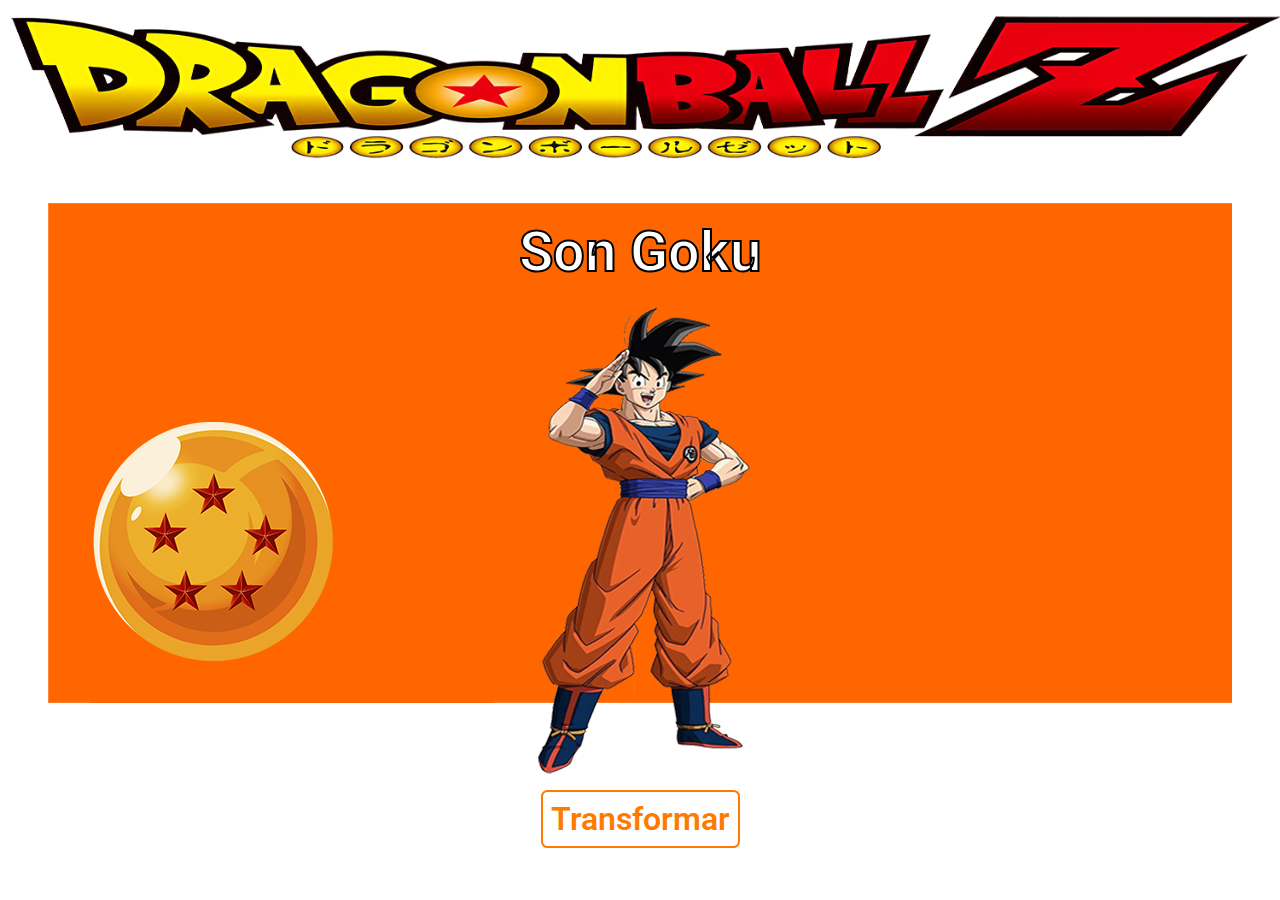
<file: index.html>
<!DOCTYPE html>

<html lang="pt-br">
  <head>
    <meta charset="UTF-8" />
    <meta http-equiv="X-UA-Compatible" content="IE=edge" />
    <meta name="viewport" content="width=device-width, initial-scale=1.0" />
    <title>Jogo do Humor</title>
    <link rel="stylesheet" href="./assets/CSS/style.css" />
  </head>

  <body>
    <header>
      <img src="./assets/img/Dragon-Ball-Logo.png" alt="logo dragon ball" />
    </header>

    <main>
      <section>
        <div>
          <h2 id="nome">Son Goku</h2>
        </div>

        <div>
          <img id="goku" src="./assets/img/songoku.PNG" alt="Goku" />
        </div>

        <div>
          <button value="transformar" id="btn">Transformar</button>
        </div>
      </section>
    </main>

    <footer></footer>
    <script src="./assets/JS/script.js"></script>
  </body>
</html>
</file>
<file: assets/CSS/style.css>
@import url("https://fonts.googleapis.com/css2?family=Roboto:ital,wght@0,100;0,300;0,400;0,500;0,700;0,900;1,100;1,300;1,400;1,500;1,700;1,900&display=swap");

* {
  margin: 0;
  padding: 0;
  font-family: roboto, arial;
}

main {
  display: flex;
  justify-content: center;
  background-image: url(fundo1.PNG);
  background-repeat: no-repeat;
  margin: 2rem 3rem 1rem 3rem;
}

header img {
  display: flex;
  justify-content: center;
  width: 100%;
}

#nome {
  text-align: center;
  color: white;
  -webkit-text-stroke-width: 2px;
  -webkit-text-stroke-color: #000;
  font-size: 4.4vw;
  margin: 1rem 3rem 1rem 3rem;
}

#goku {
  display: flex;
  justify-content: center;
}

div {
  display: flex;
  justify-content: center;
}

#btn {
  color: rgb(255, 123, 0);
  font-size: 2rem;
  font-weight: 600;
  background-color: white;
  margin: 1rem 0 0 0;
  padding: 0.5rem;
  border: solid rgb(255, 123, 0) 2px;
  border-radius: 0.4rem;
  cursor: pointer;
}

#btn:hover {
  color: white;
  background-color: rgb(255, 123, 0);
  transition: 0.1s;
}

@media (max-width: 600px) {
  #nome {
    font-size: 4.2vw;
  }

  #btn {
    font-size: 1rem;
    font-weight: 600;
    margin: 0.5rem;
  }
}
</file>
